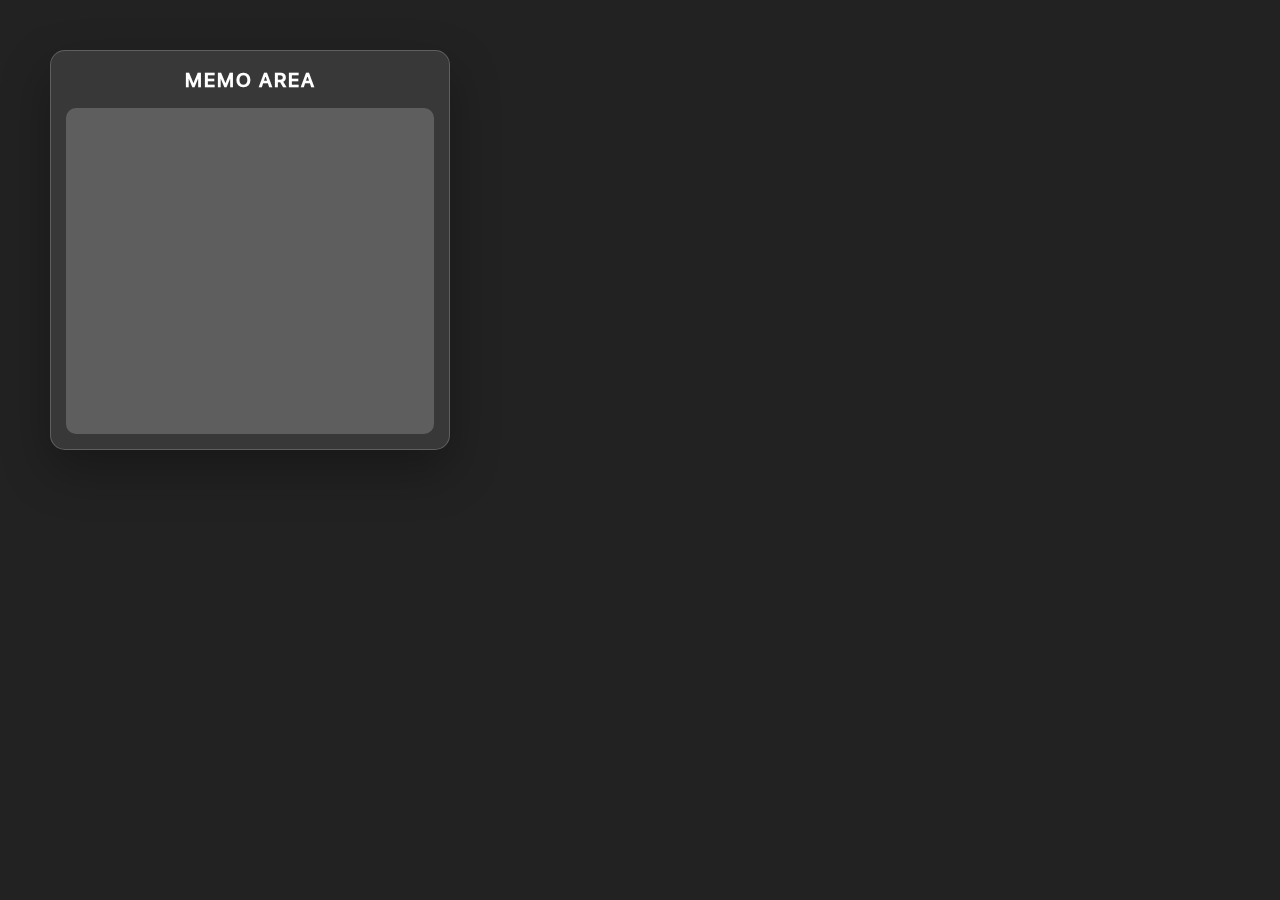
<file: parts-code/Side-MEMO.html>
<!DOCTYPE html>
<html lang="ja">
<head>
    <meta charset="UTF-8">
    <title>Glass Memo</title>
    <style>
        body { 
            background-color: #222; 
            margin: 0; 
            overflow: hidden; 
            font-family: "apple-fonts", sans-serif;
        }
        .memo {
            position: absolute;
            top: 50px;
            left: 50px;
            width: 400px;
            height: 400px;
            background: rgba(255, 255, 255, 0.1);
            backdrop-filter: blur(20px);
            -webkit-backdrop-filter: blur(20px);
            border: 1px solid rgba(255, 255, 255, 0.2);
            border-radius: 15px;
            box-shadow: 0 20px 50px rgba(0, 0, 0, 0.3);
            display: flex;
            flex-direction: column;
            padding: 15px; 
            box-sizing: border-box;
            cursor: move;
        }
        .memo-label {
            color: rgba(255, 255, 255, 1);
            font-size: 20px;
            font-weight: bold;
            letter-spacing: 2px;
            margin-bottom: 15px;
            user-select: none;
            text-align: center;
        }
        .memo-text-area {
            background: rgba(255, 255, 255, 0.1);
            backdrop-filter: blur(20px);
            -webkit-backdrop-filter: blur(20px);
            border: 1px solid rgba(255, 255, 255, 0.10);
            flex-grow: 1;
            width: 100%;
            border: none;
            outline: none;
            resize: none;
            padding: 10px;
            margin: 0;
            font-size: 18px;
            line-height: 1.6;
            color: #fff; 
            cursor: text;
            border-radius: 10px;
            box-sizing: border-box;
            font-family: "apple-fonts", sans-serif;
        }
        .memo-text-area::-webkit-scrollbar {
            width: 5px;
        }
        .memo-text-area::-webkit-scrollbar-thumb {
            background: rgba(255, 255, 255, 0.2);
            border-radius: 10px;
        }
        @font-face {
            font-family: "apple-fonts"; 
            src: url("../font/applefonts.woff2") format("woff2"); 
            font-display: swap;
        }
    </style>
</head>
<body>

<div id="memo-container" class="memo">
    <div class="memo-label">MEMO AREA</div>
    <textarea spellcheck="false" class="memo-text-area"></textarea>
</div>

<script>
    const container = document.getElementById('memo-container');
    const textarea = container.querySelector('textarea');
    
    let isDragging = false;
    let startX, startY;

    // ドラッグ開始
    container.addEventListener('mousedown', (e) => {
        // テキストエリア自体のクリックや、スクロールバー操作時はドラッグしない
        if (e.target === textarea) return;

        isDragging = true;
        startX = e.clientX - container.offsetLeft;
        startY = e.clientY - container.offsetTop;
        
        container.style.opacity = "0.8"; // 移動中に少し透けさせる演出
        document.body.style.userSelect = 'none';
    });

    // マウス移動中
    document.addEventListener('mousemove', (e) => {
        if (!isDragging) return;
        
        container.style.left = (e.clientX - startX) + 'px';
        container.style.top = (e.clientY - startY) + 'px';
    });

    // ドラッグ終了
    document.addEventListener('mouseup', () => {
        isDragging = false;
        container.style.opacity = "1.0";
        document.body.style.userSelect = 'auto';
    });
</script>

</body>
</html>
</file>
